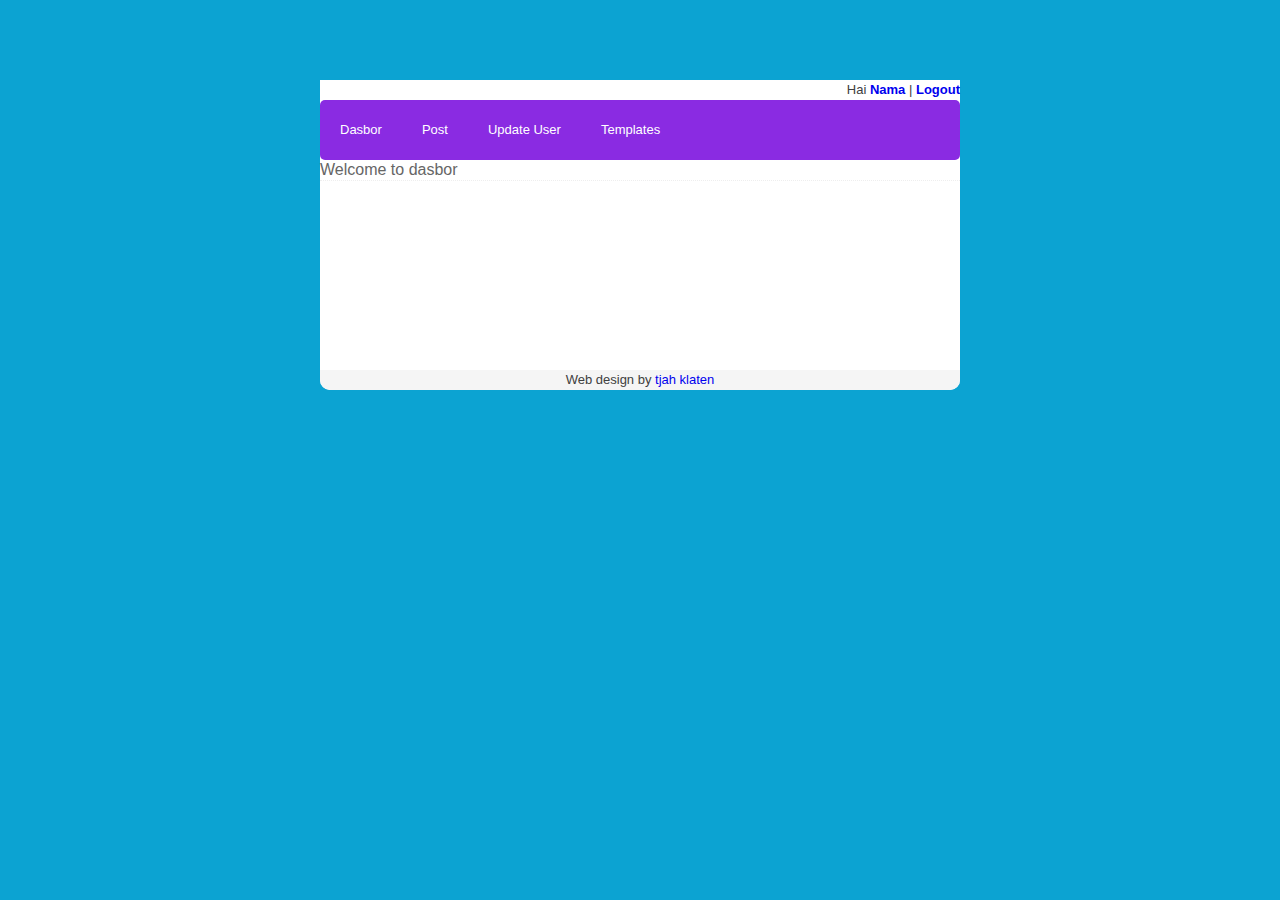
<file: assets/index.html>
<!doctype html>
<html>
<head>
<meta charset="utf-8">
<title>Java Web Media Login Page</title>
<link href="images/logo-javawebmedia.png" rel="shortcut icon">
<link href="css/style.css" rel="stylesheet">
</head>

<body>
<section class="container">
	<!-- Start Header -->
	<header>Hai <a href="#" title="Update profil">Nama</a> | <a href="#" title="Logout">Logout</a></header>
    <!-- Start Nav -->
    <nav>
    	<ul>
        	<li><a href="#">Dasbor</a></li>
            <li><a href="#">Post</a></li>
            <li><a href="#">Update User</a></li>
            <li><a href="templates.html">Templates</a></li>
        </ul>
    </nav>
    <!-- Start Article -->
    <article>
      <h1>Welcome to dasbor</h1>
    </article>
    <!-- Start Footer -->
    <div class="clearfix"></div>
    <footer>Web design by <a href="http://javawebmedia.com" title="School of graphic &amp; web design" target="_blank">tjah klaten</a></footer>
</section>
</body>
</html>
</file>
<file: assets/css/style.css>
/* CSS Document */
body {
	background-color: #CCC;
	font-family: AArial, Helvetica, sans-serif;
	padding: 0;
	margin: 0;
	font-size: 12px;
}
/* login */
.login {
	background-color: #FFF;
	width: 35%;
	min-width: 300px;
	max-width: 600px;
	margin: 6% auto auto auto;
	border-radius: 10px;
	min-height: 200px;
}
.login h1 {
	border-radius: 10px 10px 0 0;
	background-color: #f5f5f5;
	padding: 10px 20px;
	font-size: 16px;
	text-align: center;
}
.login form {
	margin: 10px 20px;
}
.full {
	width: 100%;
	font-weight: bold;
	font-size: 14px;
}
/* general */
a, a:visited {
	text-decoration: none;
}
a:hover {
	color: #F60;
}
label {
	display: block;
	font-weight: bold;
	text-transform: capitalize;
	color: #666;
}
input[type='text'], input[type='password'], textarea, select {
	width: 94%;
	padding: 8px 2%;
	border-radius: 4px;
	background-color: #F7F7F7;
	border: solid thin #EEE;
}
input[type='submit'], input[type='reset'] {
	padding: 10px 20px;
	border: none;
	border-radius: 5px;
	background-color: #339;
	color: #FFF;
	cursor: pointer;
}
input[type='submit']:hover, input[type='reset']:hover {
	background-color: #336;
}
.warning {
	color: #F00;
}
.sukses {
	color: #090;
}
/* main page */
.container {
	width: 80%;
	background-color: #FFF;
	min-width: 300px;
	max-width: 1366px;
	margin: 0 auto 20px auto;
	border-radius: 0 0 10px 10px;
	min-height: 200px;
}
header {
	padding: 20px;
	text-align: right;
	font-size: 14px;
}
header a {
	font-weight: bold;
}
nav {
	background-color: blueviolet;
	margin: 10px 20px;
	height: 60px;
	color: red;
	padding: 0 10px;
	border-radius: 5px;
	font-weight: bold;
}
nav ul {
	margin: 0;
	padding: 0;
}
nav ul li {
	float: left;
	height: 60px;
	list-style: none;
}
nav ul li a, nav ul li a:visited {
	color: #FFF;
	float: left;
	padding: 20px;
	height: 20px;
}
nav ul li a:hover {
	background-color: #900;
	color: #FF0;
}
article {
	min-height: 200px;
	padding: 10px 20px;
	color: #666;
}
article h1 {
	border-bottom: dotted thin #EEE;
	font-size: 16px;
}
article form {
	border: solid thin #EEE;
	padding: 10px 20px;
	border-radius: 5px;
}
article th, article td {
	border-bottom: solid thin #EEE;
	text-align: left;
	vertical-align: top;
	padding: 8px 12px;
}
article th {
	background-color: #F5F5F5;
}
article tr:hover {
	background-color: #FFC;
}
/* pagination */
.pagination {
	border: solid thin #EEE;
	background-color: #F5F5F5;
	margin: 10px 0;
	border-radius: 5px;
	padding: 5px 20px;
	height: 35px;
	clear: both;
}
.pagination a, .pagination a:visited {
	display: inline-block;
	float: left;
	padding: 10px 20px;
	height: 15px;
	background-color: #F60;
	color: #FFF;
	margin-right: 2px;
	border-radius: 4px;
}
.pagination a:hover {
	background-color: #900;
}
/* footer */
.clearfix {
	clear: both;
	margin-bottom: 10px;
}
footer {
	background-color: #F5F5F5;
	border-top: solid thin #EEE;
	padding: 10px 20px;
	text-align: center;
	border-radius: 0 0 10px 10px;
	font-size: 12px;
}

html, body, div, span, applet, object, iframe,
h1, h2, h3, h4, h5, h6, p, blockquote, pre,
a, abbr, acronym, address, big, cite, code,
del, dfn, em, img, ins, kbd, q, s, samp,
small, strike, strong, sub, sup, tt, var,
b, u, i, center,
dl, dt, dd, ol, ul, li,
fieldset, form, label, legend,
table, caption, tbody, tfoot, thead, tr, th, td,
article, aside, canvas, details, embed,
figure, figcaption, footer, header, hgroup,
menu, nav, output, ruby, section, summary,
time, mark, audio, video {
  margin: 0;
  padding: 0;
  border: 0;
  font-size: 100%;
  font: inherit;
  vertical-align: baseline;
}

article, aside, details, figcaption, figure,
footer, header, hgroup, menu, nav, section {
  display: block;
}

body {
  line-height: 1;
}

ol, ul {
  list-style: none;
}

blockquote, q {
  quotes: none;
}

blockquote:before, blockquote:after,
q:before, q:after {
  content: '';
  content: none;
}

table {
  border-collapse: collapse;
  border-spacing: 0;
}

.about {
  margin: 70px auto 40px;
  padding: 8px;
  width: 260px;
  font: 10px/18px 'Lucida Grande', Arial, sans-serif;
  color: #666;
  text-align: center;
  text-shadow: 0 1px rgba(255, 255, 255, 0.25);
  background: #eee;
  background: rgba(250, 250, 250, 0.8);
  border-radius: 4px;
  background-image: -webkit-linear-gradient(top, rgba(0, 0, 0, 0), rgba(0, 0, 0, 0.1));
  background-image: -moz-linear-gradient(top, rgba(0, 0, 0, 0), rgba(0, 0, 0, 0.1));
  background-image: -o-linear-gradient(top, rgba(0, 0, 0, 0), rgba(0, 0, 0, 0.1));
  background-image: linear-gradient(to bottom, rgba(0, 0, 0, 0), rgba(0, 0, 0, 0.1));
  -webkit-box-shadow: inset 0 1px rgba(255, 255, 255, 0.3), inset 0 0 0 1px rgba(255, 255, 255, 0.1), 0 0 6px rgba(0, 0, 0, 0.2);
  box-shadow: inset 0 1px rgba(255, 255, 255, 0.3), inset 0 0 0 1px rgba(255, 255, 255, 0.1), 0 0 6px rgba(0, 0, 0, 0.2);
}
.about a {
  color: #333;
  text-decoration: none;
  border-radius: 2px;
  -webkit-transition: background 0.1s;
  -moz-transition: background 0.1s;
  -o-transition: background 0.1s;
  transition: background 0.1s;
}
.about a:hover {
  text-decoration: none;
  background: #fafafa;
  background: rgba(255, 255, 255, 0.7);
}

.about-links {
  height: 30px;
}
.about-links > a {
  float: left;
  width: 50%;
  line-height: 30px;
  font-size: 12px;
}

.about-author {
  margin-top: 5px;
}
.about-author > a {
  padding: 1px 3px;
  margin: 0 -1px;
}

/*
 * Copyright (c) 2012-2013 Thibaut Courouble
 * http://www.cssflow.com
 *
 * Licensed under the MIT License:
 * http://www.opensource.org/licenses/mit-license.php
 */
body {
  font: 13px/20px 'Lucida Grande', Tahoma, Verdana, sans-serif;
  color: #404040;
  background: #0ca3d2;
}

.container {
  margin: 80px auto;
  width: 640px;
}

.login {
  position: relative;
  margin: 0 auto;
  padding: 20px 20px 20px;
  width: 310px;
  background: white;
  border-radius: 3px;
  -webkit-box-shadow: 0 0 200px rgba(255, 255, 255, 0.5), 0 1px 2px rgba(0, 0, 0, 0.3);
  box-shadow: 0 0 200px rgba(255, 255, 255, 0.5), 0 1px 2px rgba(0, 0, 0, 0.3);
}
.login:before {
  content: '';
  position: absolute;
  top: -8px;
  right: -8px;
  bottom: -8px;
  left: -8px;
  z-index: -1;
  background: rgba(0, 0, 0, 0.08);
  border-radius: 4px;
}
.login h1 {
  margin: -20px -20px 21px;
  line-height: 40px;
  font-size: 15px;
  font-weight: bold;
  color: #555;
  text-align: center;
  text-shadow: 0 1px white;
  background: #f3f3f3;
  border-bottom: 1px solid #cfcfcf;
  border-radius: 3px 3px 0 0;
  background-image: -webkit-linear-gradient(top, whiteffd, #eef2f5);
  background-image: -moz-linear-gradient(top, whiteffd, #eef2f5);
  background-image: -o-linear-gradient(top, whiteffd, #eef2f5);
  background-image: linear-gradient(to bottom, whiteffd, #eef2f5);
  -webkit-box-shadow: 0 1px whitesmoke;
  box-shadow: 0 1px whitesmoke;
}
.login p {
  margin: 20px 0 0;
}
.login p:first-child {
  margin-top: 0;
}
.login input[type=text], .login input[type=password] {
  width: 278px;
}
.login p.remember_me {
  float: left;
  line-height: 31px;
}
.login p.remember_me label {
  font-size: 12px;
  color: #777;
  cursor: pointer;
}
.login p.remember_me input {
  position: relative;
  bottom: 1px;
  margin-right: 4px;
  vertical-align: middle;
}
.login p.submit {
  text-align: right;
}

.login-help {
  margin: 20px 0;
  font-size: 11px;
  color: white;
  text-align: center;
  text-shadow: 0 1px #2a85a1;
}
.login-help a {
  color: #cce7fa;
  text-decoration: none;
}
.login-help a:hover {
  text-decoration: underline;
}

:-moz-placeholder {
  color: #c9c9c9 !important;
  font-size: 13px;
}

::-webkit-input-placeholder {
  color: #ccc;
  font-size: 13px;
}

input {
  font-family: 'Lucida Grande', Tahoma, Verdana, sans-serif;
  font-size: 14px;
}

input[type=text], input[type=password] {
  margin: 5px;
  padding: 0 10px;
  width: 200px;
  height: 34px;
  color: #404040;
  background: white;
  border: 1px solid;
  border-color: #c4c4c4 #d1d1d1 #d4d4d4;
  border-radius: 2px;
  outline: 5px solid #eff4f7;
  -moz-outline-radius: 3px;
  -webkit-box-shadow: inset 0 1px 3px rgba(0, 0, 0, 0.12);
  box-shadow: inset 0 1px 3px rgba(0, 0, 0, 0.12);
}
input[type=text]:focus, input[type=password]:focus {
  border-color: #7dc9e2;
  outline-color: #dceefc;
  outline-offset: 0;
}

input[type=submit] {
  padding: 0 18px;
  height: 29px;
  font-size: 12px;
  font-weight: bold;
  color: #527881;
  text-shadow: 0 1px #e3f1f1;
  background: #cde5ef;
  border: 1px solid;
  border-color: #b4ccce #b3c0c8 #9eb9c2;
  border-radius: 16px;
  outline: 0;
  -webkit-box-sizing: content-box;
  -moz-box-sizing: content-box;
  box-sizing: content-box;
  background-image: -webkit-linear-gradient(top, #edf5f8, #cde5ef);
  background-image: -moz-linear-gradient(top, #edf5f8, #cde5ef);
  background-image: -o-linear-gradient(top, #edf5f8, #cde5ef);
  background-image: linear-gradient(to bottom, #edf5f8, #cde5ef);
  -webkit-box-shadow: inset 0 1px white, 0 1px 2px rgba(0, 0, 0, 0.15);
  box-shadow: inset 0 1px white, 0 1px 2px rgba(0, 0, 0, 0.15);
}
input[type=submit]:active {
  background: #cde5ef;
  border-color: #9eb9c2 #b3c0c8 #b4ccce;
  -webkit-box-shadow: inset 0 0 3px rgba(0, 0, 0, 0.2);
  box-shadow: inset 0 0 3px rgba(0, 0, 0, 0.2);
}

.lt-ie9 input[type=text], .lt-ie9 input[type=password] {
  line-height: 34px;
}
</file>
